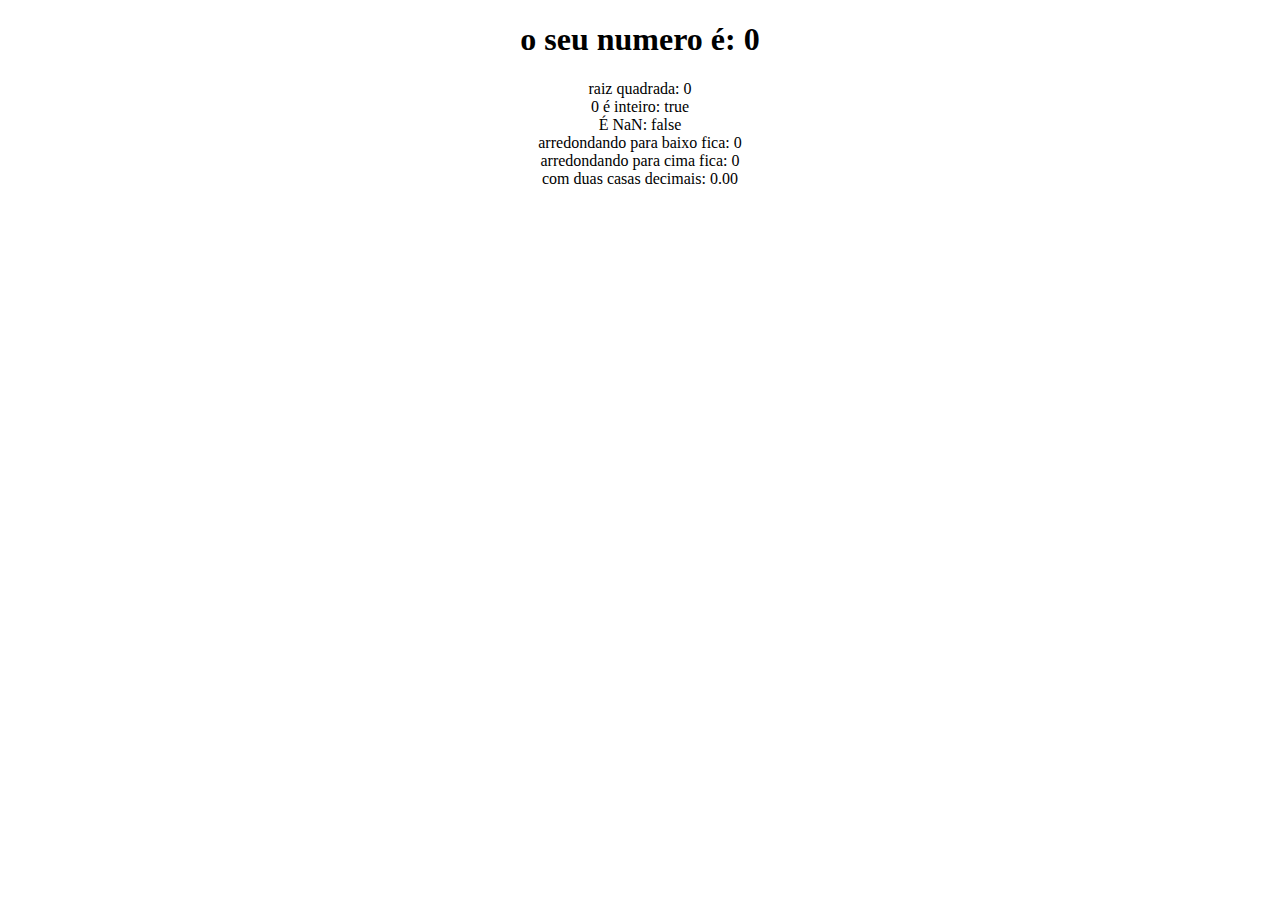
<file: aulas/aula15/index.html>
<!DOCTYPE html>
<html lang="pt-br">
<head>
    <meta charset="UTF-8">
    <meta name="viewport" content="width=device-width, initial-scale=1.0">
    <title>excercicio de match</title>
    <style>
        section{
            text-align: center;
        }

    </style>

    
</head>
<body>

    <section>
        <h1>o seu numero é: <span id="ntitle">0</span></h1>
        <div id="text"></div>
    </section>

    <script src="ex.js"></script>
</body>
</html>
</file>
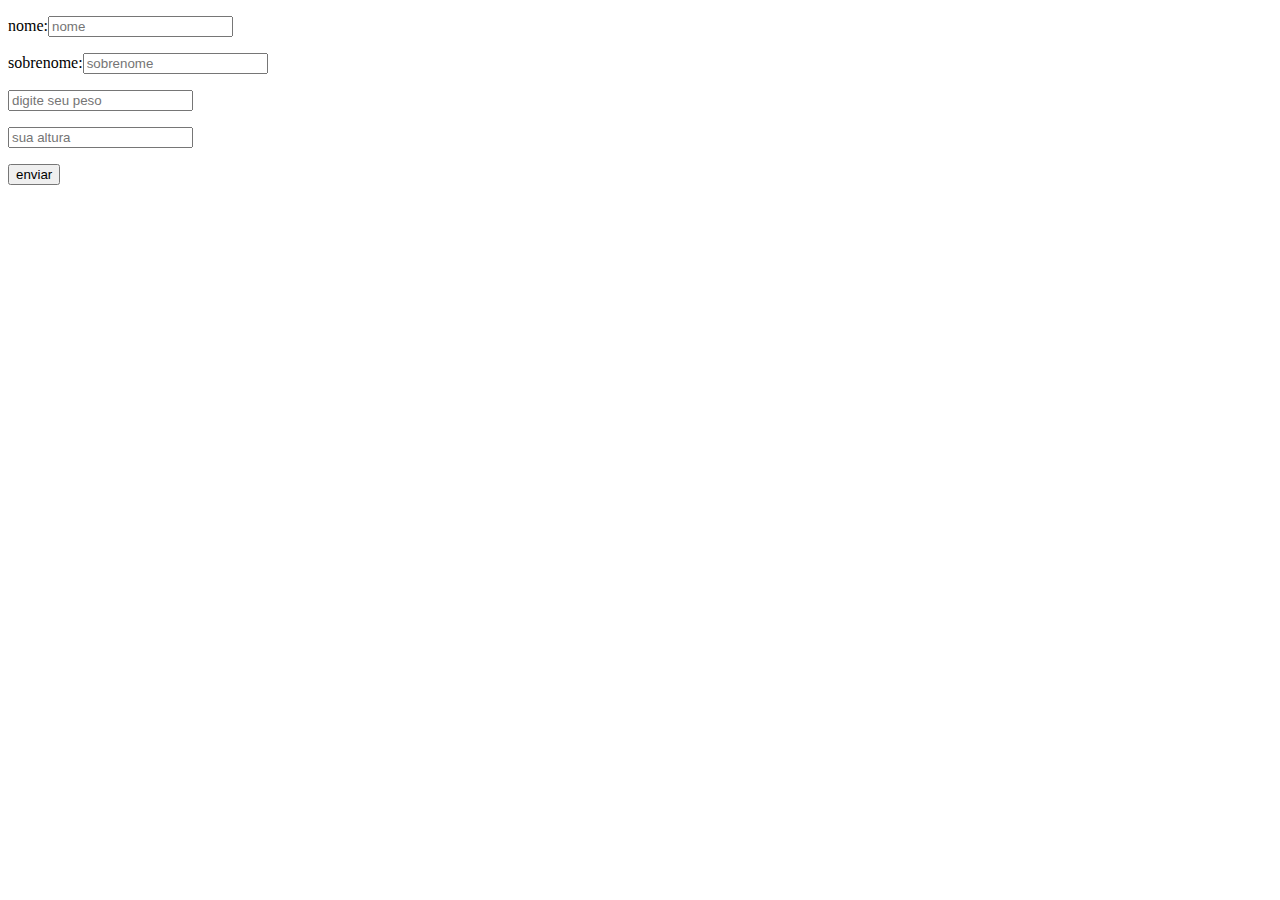
<file: aulas/aula20/index.html>
<!DOCTYPE html>
<html lang="pt-br">
<head>
    <meta charset="UTF-8">
    <meta name="viewport" content="width=device-width, initial-scale=1.0">
    <title>formulario</title>
</head>
<body>
    <form action="" class="form" method="get">
        <p>nome:<input type="text" name="nome" class="nome" placeholder="nome" required></p>

        <p>sobrenome:<input type="text" name="sobrenome" class="sobrenome" placeholder="sobrenome" required ></p>

        <input type="text" name="peso" class="peso" placeholder="digite seu peso" required></p>

        <input type="text" name="altura" class="altura" placeholder="sua altura" required></p>
        <button>enviar</button>
    </form>

    <div class="resul">
        
    </div>

    <script src="index.js"></script>
</body>
</html>
</file>
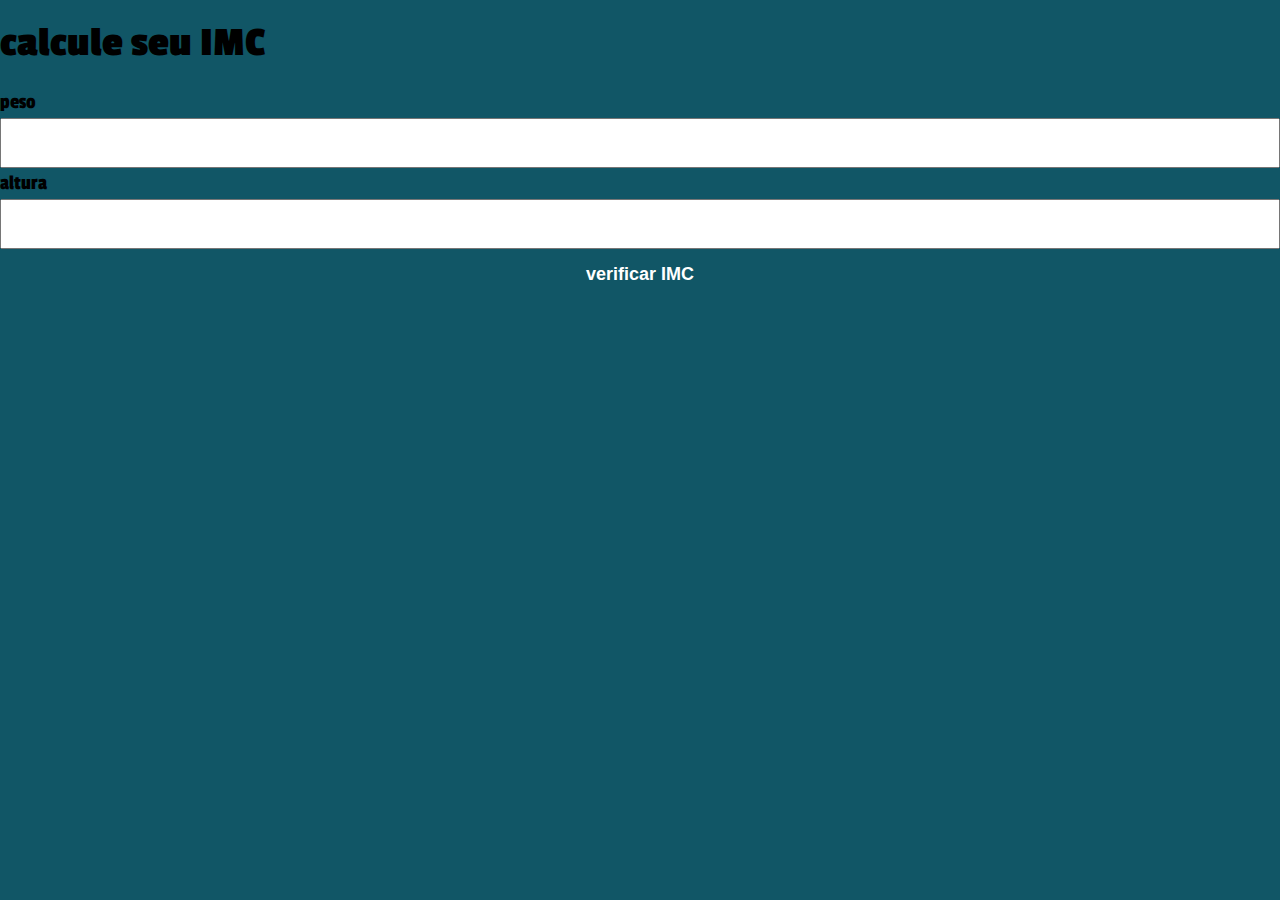
<file: aulas/aula26/index.html>
<!DOCTYPE html>
<html lang="pt-br">
<head>
    <meta charset="UTF-8">
    <meta name="viewport" content="width=device-width, initial-scale=1.0">
    <title>calcule seu imc</title>
    <link rel="stylesheet" href="style.css">
</head>
<body>
    <section>
        <h1>calcule seu IMC</h1>
        <form action="" id="form" method="post">
            <label for="peso">peso</label><input type="text" id="peso" name="peso">

            <label for="altura">altura</label> <input type="text" id="altura" name="altura">

            <button type="submit">verificar IMC</button>
        </form>

        <div id="resultado"></div>
    </section>

    <script src="index.js"></script>
</body>
</html>
</file>
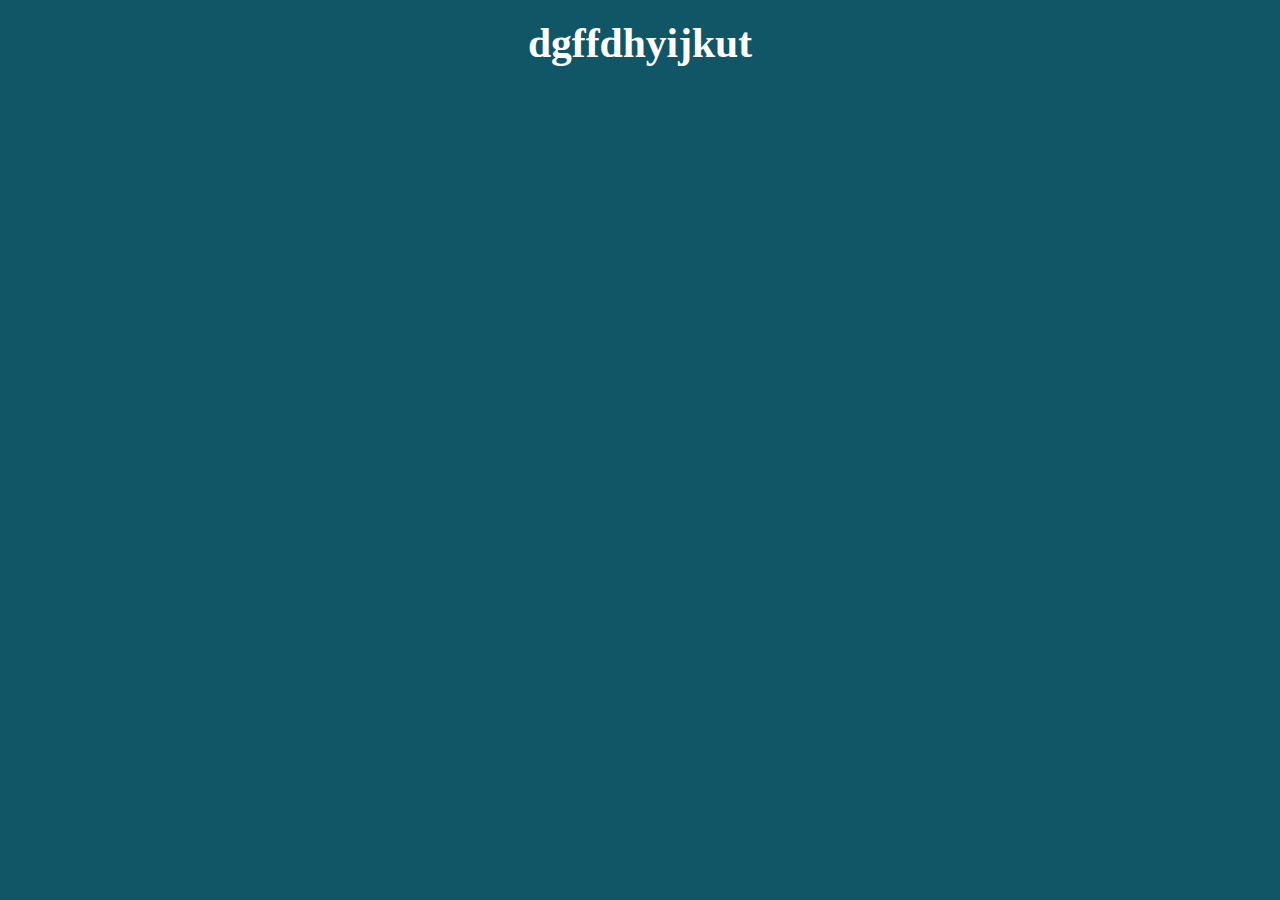
<file: aulas/aula30/index.html>
<!DOCTYPE html>
<html lang="pt-br">
<head>
    <meta charset="UTF-8">
    <meta name="viewport" content="width=device-width, initial-scale=1.0">
    <title>modelo</title>
    <link rel="stylesheet" href="style.css">
</head>
<body>
    
    <section class="container">
        <h1>dgffdhyijkut</h1>
    </section>

    <script src="index.js"></script>
</body>
</html>
</file>
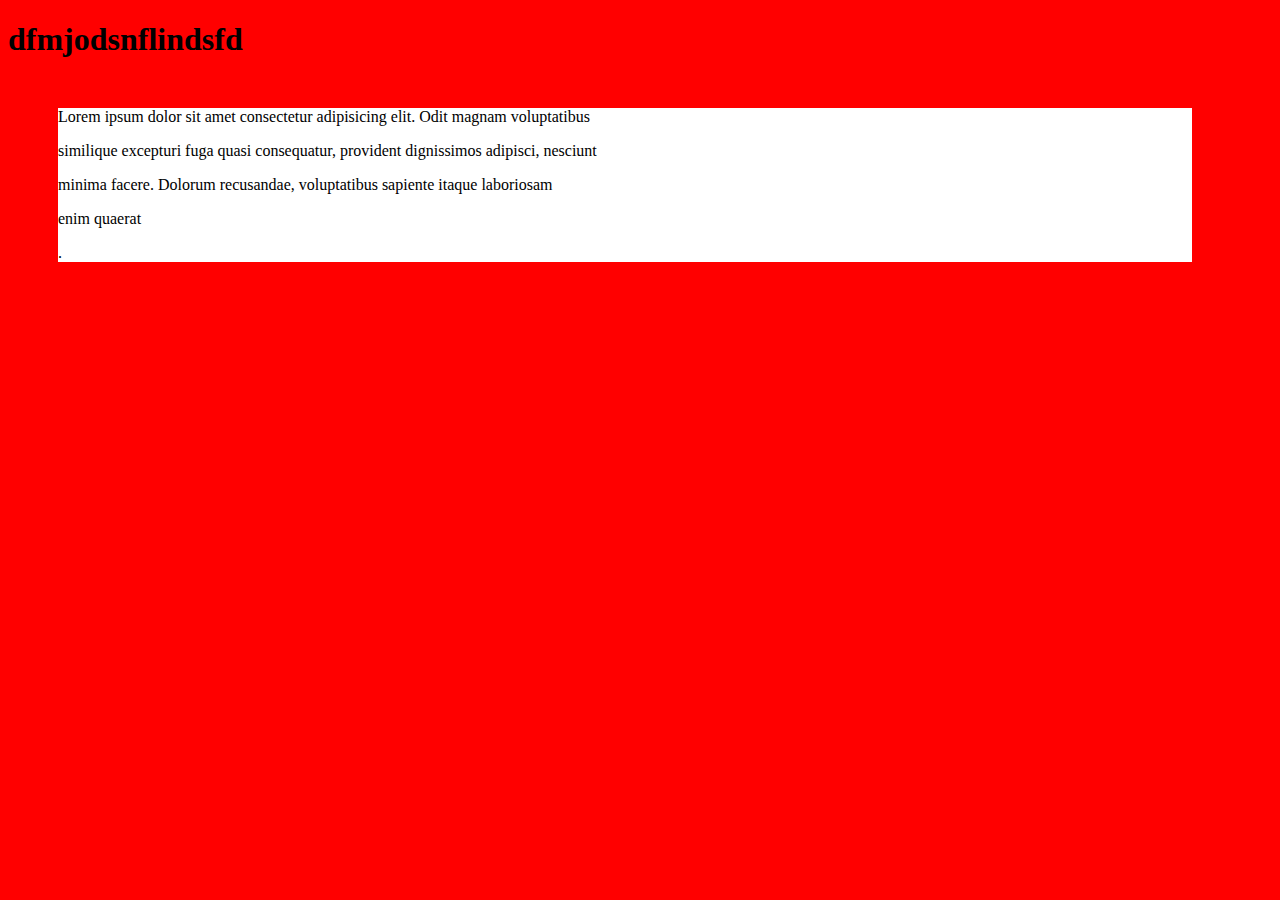
<file: aulas/aula38/index.html>
<!DOCTYPE html>
<html lang="pt-br">
<head>
    <meta charset="UTF-8">
    <meta name="viewport" content="width=device-width, initial-scale=1.0">
    <title>excercicio</title>
    <style>
        body {
            background-color: red;

        }
        .paragrafos {
            margin: 50px 80px 40px 50px;
            background-color: white;
        }
    </style>
</head>
<body>
    <section>
        <h1>dfmjodsnflindsfd</h1>
        <div class="paragrafos">
            <p>Lorem ipsum dolor sit amet consectetur adipisicing elit. Odit magnam voluptatibus </p><p>similique excepturi fuga quasi consequatur, provident dignissimos adipisci, nesciunt </p><p>minima facere. Dolorum recusandae, voluptatibus sapiente itaque laboriosam </p><p>enim quaerat</p>.
        </div>
    </section>

    <script src="index.js"></script>
</body>
</html>
</file>
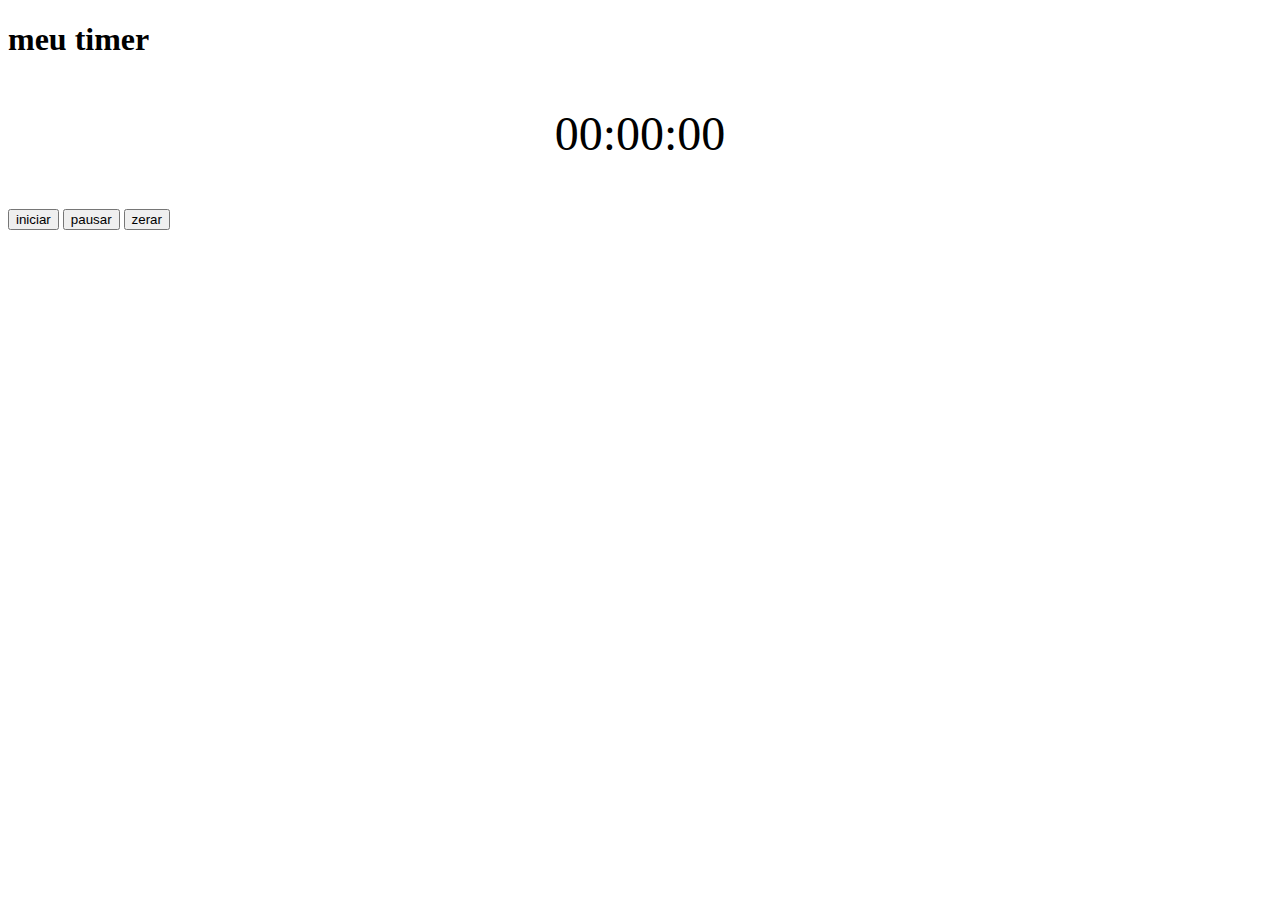
<file: aulas/aula47/index.html>
<!DOCTYPE html>
<html lang="pt-br">
<head>
    <meta charset="UTF-8">
    <meta name="viewport" content="width=device-width, initial-scale=1.0">
    <title>modelo</title>
    <link rel="stylesheet" href="style.css">
</head>
<body>
    
    <section class="contaneir">
        <h1>meu timer</h1>
        <p class="relogio">00:00:00</p>
        <p>
            <button class="iniciar">iniciar</button>
            <button class="pausar">pausar</button>
            <button class="zerar">zerar</button>
        </p>
    </section>

    <script src="index.js"></script>
</body>
</html>
</file>
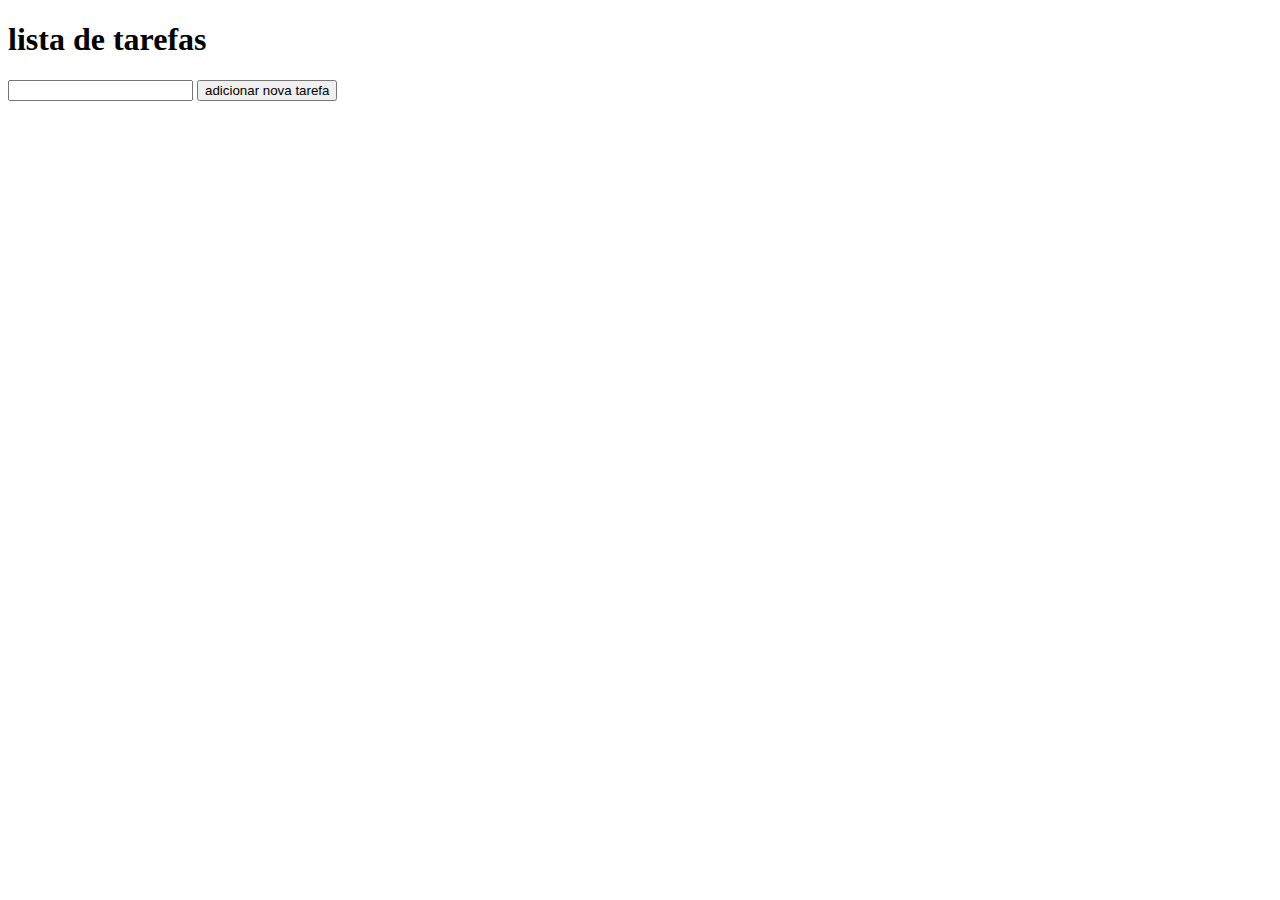
<file: aulas/aula48/index.html>
<!DOCTYPE html>
<html lang="pt-br">
<head>
    <meta charset="UTF-8">
    <meta name="viewport" content="width=device-width, initial-scale=1.0">
    <title>logica programação</title>
</head>
<body>
    
    <section class="cont">
        <h1>lista de tarefas</h1>
        <p>
            <input type="text" class="nova-tarefa">
            <button class="btn-tarefa">adicionar nova tarefa</button>
        </p>
    </section>

    <ul class="tarefas"></ul>

    <script src="index.js"></script>
</body>
</html>
</file>
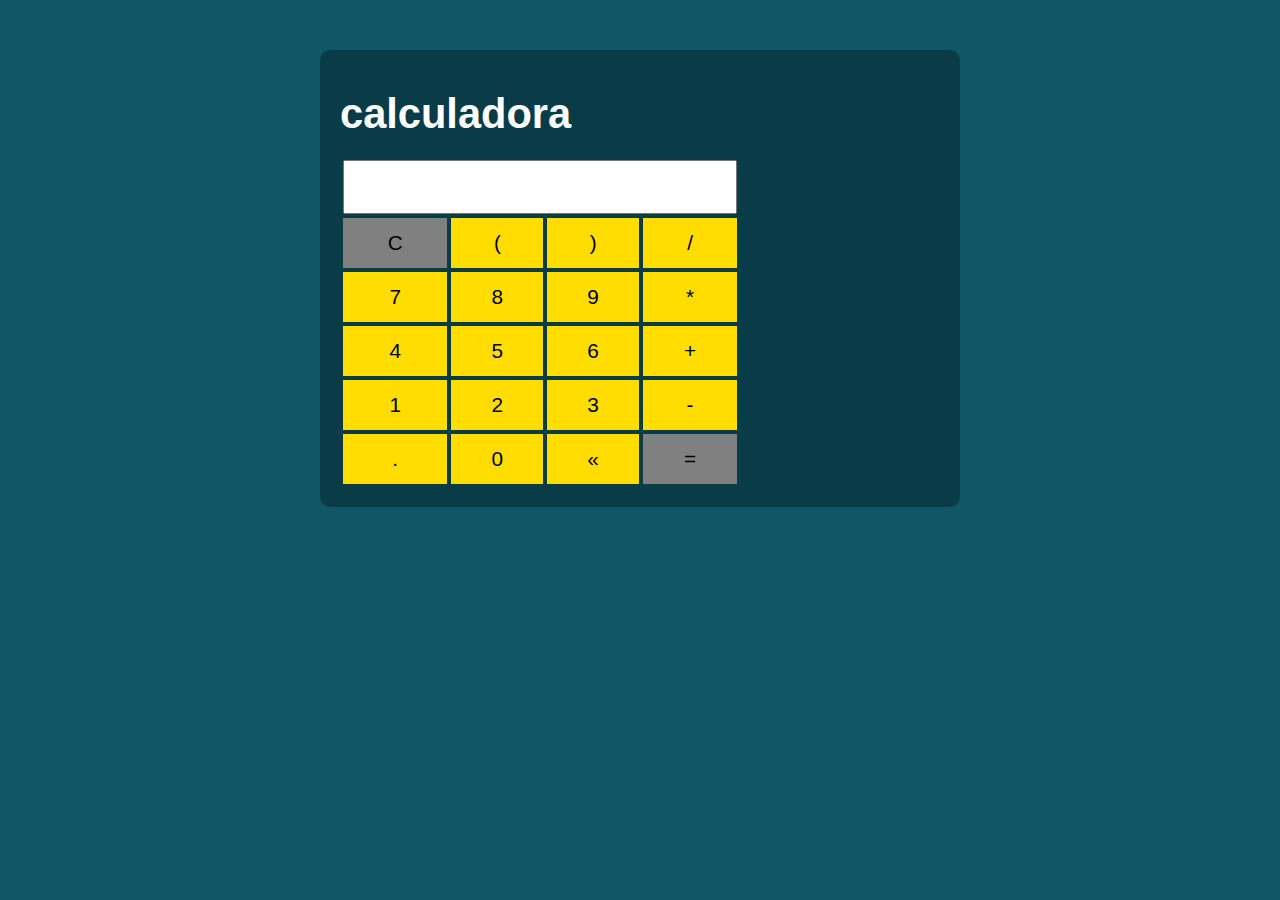
<file: aulas/aula57/index.html>
<!DOCTYPE html>
<html lang="pt-br">
<head>
    <meta charset="UTF-8">
    <meta name="viewport" content="width=device-width, initial-scale=1.0">
    <title>modelo</title>
    <link rel="stylesheet" href="style.css">
</head>
<body>
    <section class="cont">
        <h1 class="cAl">calculadora</h1>

    <table class="calculadora">
        <tr>
            <td colspan="4"><input type="text" class="display"></td>
        </tr>

        <tr>
            <td><button class="btn btn-clear">C</button></td>
            <td><button class="btn btn-num">(</button></td>
            <td><button class="btn btn-num">)</button></td>
            <td><button class="btn btn-num">/</button></td>
        </tr>

        <tr>
            <td><button class="btn btn-num">7</button></td>
            <td><button class="btn btn-num">8</button></td>
            <td><button class="btn btn-num">9</button></td>
            <td><button class="btn btn-num">*</button></td>
        </tr>

        <tr>
            <td><button class="btn btn-num">4</button></td>
            <td><button class="btn btn-num">5</button></td>
            <td><button class="btn btn-num">6</button></td>
            <td><button class="btn btn-num">+</button></td>
        </tr>

        <tr>
            <td><button class="btn btn-num">1</button></td>
            <td><button class="btn btn-num">2</button></td>
            <td><button class="btn btn-num">3</button></td>
            <td><button class="btn btn-num">-</button></td>
        </tr>
        
        <tr>
            <td><button class="btn btn-num btn-ponto">.</button></td>
            <td><button class="btn btn-num">0</button></td>
            <td><button class="btn btn-del">&laquo;</button></td>
            <td><button class="btn btn-eq">=</button></td>
        </tr>
    </table>
    </section>

    <script src="cal.js"></script>
</body>
</file>
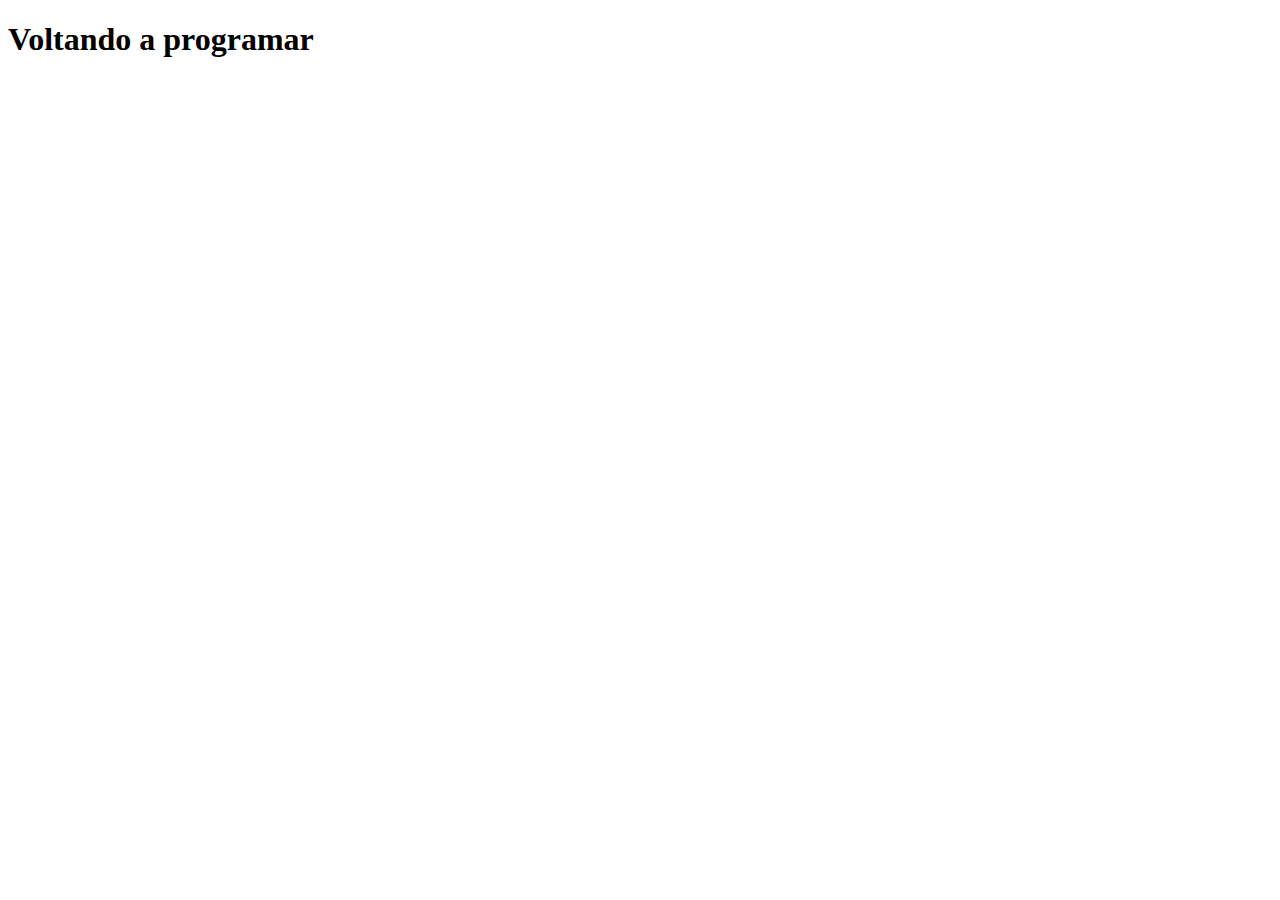
<file: aulas/aula79/index.html>
<!DOCTYPE html>
<html lang="en">
<head>
     <meta charset="UTF-8">
     <meta name="viewport" content="width=device-width, initial-scale=1.0">
     <title>Document</title>
</head>
<body>
     <h1>Voltando a programar</h1>
</body>
</html>
</file>
<file: aulas/aula26/style.css>
@import url('https://fonts.googleapis.com/css2?family=Montserrat:wght@100&family=Passion+One&display=swap');

:root {
    --primary-color: rgb(17, 86, 102);
}

* {
    box-sizing: border-box;
    outline: 0;
}

body {
    margin: 0;
    padding: 0;
    background-color: rgb(17, 86, 102);
    font-family: 'Montserrat', sans-serif;
    font-family: 'Passion One', cursive;
    font-size: 1.3em;
    line-height: 1.5em;
}

.cont {
    max-width: 640px;
    margin: 50px auto;
    background: gray;
    padding: 20px;
    margin-bottom: 10px;
    border-radius: 10px;
}

form input, form label, form button {
    display: block;
    width: 100%;
}

form input {
    font-size: 24px;
    height: 50px;
    padding: 0px 20px;
}

form input:focus {
    outline: 1px solid var(var(--primary-color));
}

form button {
    border: none;
    background: var(--primary-color);
    color: white;
    font-size: 18px;
    font-weight: 700;
    height: 50px;
    cursor: pointer;
}

form button:hover {
    background: var(--primary-color);
}

.paragrafo-resultado {
    background-color: aqua;
    padding: 10px 20px;
}
</file>
<file: aulas/aula30/style.css>
* {
    box-sizing: border-box;
    outline: 0;
}

body {
    margin: 0;
    padding: 0;
    background-color: rgb(17, 86, 102);
    font-size: 1.3em;
    line-height: 1.5em;
}

.cont {
    max-width: 640px;
    margin: 50px auto;
    background: white;
    padding: 20px;
    margin-bottom: 10px;
    border-radius: 10px;
}

form input, form label, form button {
    display: block;
    width: 100%;
}

form input {
    font-size: 24px;
    height: 50px;
    padding: 0px 20px;
}

form button {
    border: none;
    color: white;
    font-size: 18px;
    font-weight: 700;
    height: 50px;
    cursor: pointer;
}

.container {
    text-align: center;
    color: white;
}
</file>
<file: aulas/aula47/style.css>
.relogio {
    font-size: 3em;
    text-align: center;
}
</file>
<file: aulas/aula57/style.css>
:root {
    --primary-color: rgb(17, 86, 102);
}

* {
    box-sizing: border-box;
    outline: 0;
}

body {
    margin: 0;
    padding: 0;
    background-color: #115666;
    font-family: Arial, Helvetica, sans-serif;
    font-size: 1.3em;
    line-height: 1.5em;
}

.cont {
    max-width: 640px;
    margin: 50px auto;
    background: #093c47;
    padding: 20px;
    margin-bottom: 10px;
    border-radius: 10px;
}

.cAl {
    color: white;
    font-family: Arial, Helvetica, sans-serif;
}

form input, form label, form button {
    display: block;
    width: 100%;
}

form input {
    font-size: 24px;
    height: 50px;
    padding: 0px 20px;
}

form input:focus {
    outline: 1px solid var(var(--primary-color));
}

form button {
    border: none;
    background: var(--primary-color);
    color: white;
    font-size: 18px;
    font-weight: 700;
    height: 50px;
    cursor: pointer;
}

form button:hover {
    background: var(--primary-color);
}

.calculadora {
    width: 400px;
}

.display {
    font-size: 2em;
    width: 100%;
    text-align: right;
}

.btn {
    width: 100%;
    height: 50px;
    font-size: 1em;
    border: none;
    background: #ffdd00;
    cursor: pointer;
}

.btn:hover {
    background: #d4b700;;
}

.btn-eq, .btn-clear {
    background: #808080;;
}

.btn-eq, .btn-clear:hover {
    background: grey;
}

.btn-ponto {
    background: #ffdd00;
}

.btn-ponto:hover {
    background: #fff200;
}
</file>
